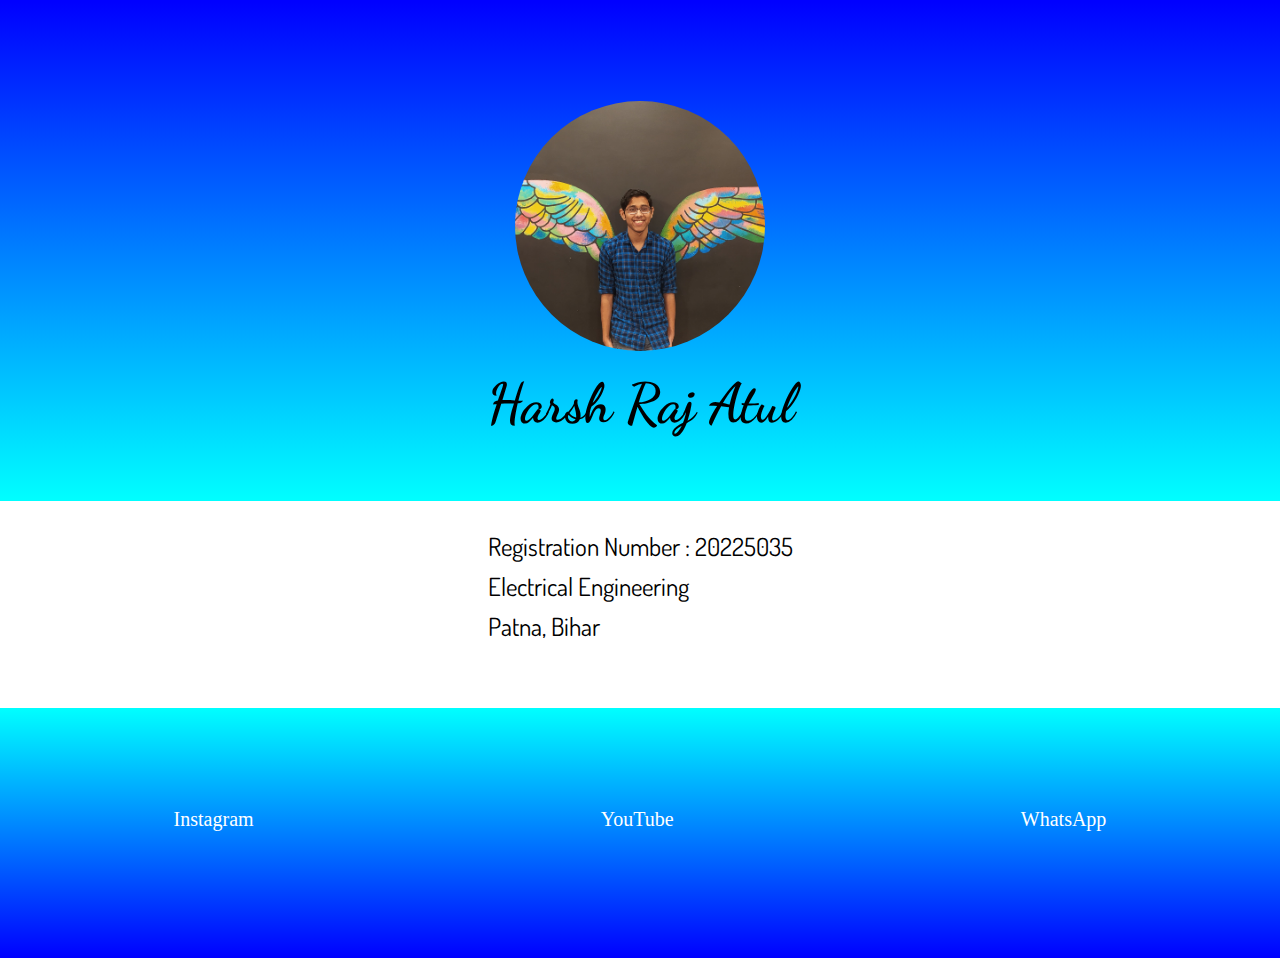
<file: index2.html>
<!DOCTYPE html>
<html lang="en">
<head>
    <meta charset="UTF-8">
    <meta name="viewport" content="width=device-width, initial-scale=1.0">
    <link rel="stylesheet" href="style2.css">
    <link rel="stylesheet" href="https://cdnjs.cloudflare.com/ajax/libs/font-awesome/6.4.2/css/all.min.css" integrity="sha512-z3gLpd7yknf1YoNbCzqRKc4qyor8gaKU1qmn+CShxbuBusANI9QpRohGBreCFkKxLhei6S9CQXFEbbKuqLg0DA==" crossorigin="anonymous" referrerpolicy="no-referrer" />
    
    <link rel="preconnect" href="https://fonts.googleapis.com">
    <link rel="preconnect" href="https://fonts.gstatic.com" crossorigin>
    <link href="https://fonts.googleapis.com/css2?family=Dancing+Script&display=swap" rel="stylesheet">

    <link rel="preconnect" href="https://fonts.googleapis.com">
    <link rel="preconnect" href="https://fonts.gstatic.com" crossorigin>
    <link href="https://fonts.googleapis.com/css2?family=Dosis&display=swap" rel="stylesheet">

    <link rel="preconnect" href="https://fonts.googleapis.com">
    <link rel="preconnect" href="https://fonts.gstatic.com" crossorigin>
    <link href="https://fonts.googleapis.com/css2?family=Quicksand&display=swap" rel="stylesheet">

    <title>Jiko Shoukai</title>
</head>
<body>
    
    <div class="gridLink">
        <a class="grdLink" href="index.html"><i class="fas fa-arrow-left"></i></a>
    </div>


    <div class="photo-container">
        
        <div class="photo">
            <img class="actPh" src="Harsh Raj Atul.jpg" alt="Harsh">
            <p class="name">Harsh Raj Atul</p>
        </div>
    </div>

    <div class="others">
        <div class="intro">
            <p>Registration Number : 20225035
            <br>Electrical Engineering
            <br>Patna, Bihar</p>
        </div>
    </div>
    
    <div class="links">
        <a class="insta" href="https://www.instagram.com/imharshrajatul/">Instagram</a>
        <a class="yt" href="https://youtube.com/@harshworks9622">YouTube</a>
        <a class="whatsapp" href="https://wa.me/qr/O5CPPFRKP2KSM1">WhatsApp</a>
    </div>
    <script src="./script.js"></script>
</body>
</html>
</file>
<file: style2.css>
body{
    margin: 0;
    padding: 0;
}

.gridLink{
    float: right;
    background-color: blue;
    width: 100%;
    height: 1px;
}

.grdLink{
    float: left;
    margin-left: 50px;
    margin-top: 40px;
    color: white;
    text-decoration: none;
    border-radius: 3px;
    font-size: 25px;
    padding: 5px;
    padding-top: 0;
    padding-bottom: 0;
}
a.grdLink:hover{
    background: rgb(0, 98, 255);
    transition: .5s;
}

.photo-container{
    padding: 0;
    margin: 0;
    width: 100%;
    height: 500px;
    background-image: linear-gradient(blue, cyan);
    
    display: flex;
    flex-wrap: wrap;
    justify-content: center;

    text-align:center;
}

.photo{
    margin: 100px;
}

.actPh{
    height: 250px;
    width: 250px;
    border-radius: 1000px;
}

.name{
    margin-top: 15px;
    font-family: 'Dancing Script', cursive;
    font-size: 55px;
    font-weight: bold;
}

.others{
    height: 23vh;
    width: 100%;
    margin: 0;
}

.intro{
    display: flex;
    flex-wrap: wrap;
    justify-content: center;

    line-height: 40px;
    font-family: 'Dosis', sans-serif;
    font-size: 25px;
}


.links{
    width: 100%;
    height: 250px;
    background-image: linear-gradient(aqua,blue);
    display: flex;
    justify-content: space-around;
}

.insta{
    margin-top: 100px;
    margin-bottom: 100px;
    text-decoration: none;
    font-size: 20px;
    color: white;
}

.yt{
    margin-top: 100px;
    margin-bottom: 100px;
    text-decoration: none;
    font-size: 20px;
    color: white;
}

.whatsapp{
    margin-top: 100px;
    margin-bottom: 100px;
    text-decoration: none;
    font-size: 20px;
    color: white;
}

.insta:hover{
    color: black;
}

.yt:hover{
    color: black;
}

.whatsapp:hover{
    color: black;
}
</file>
